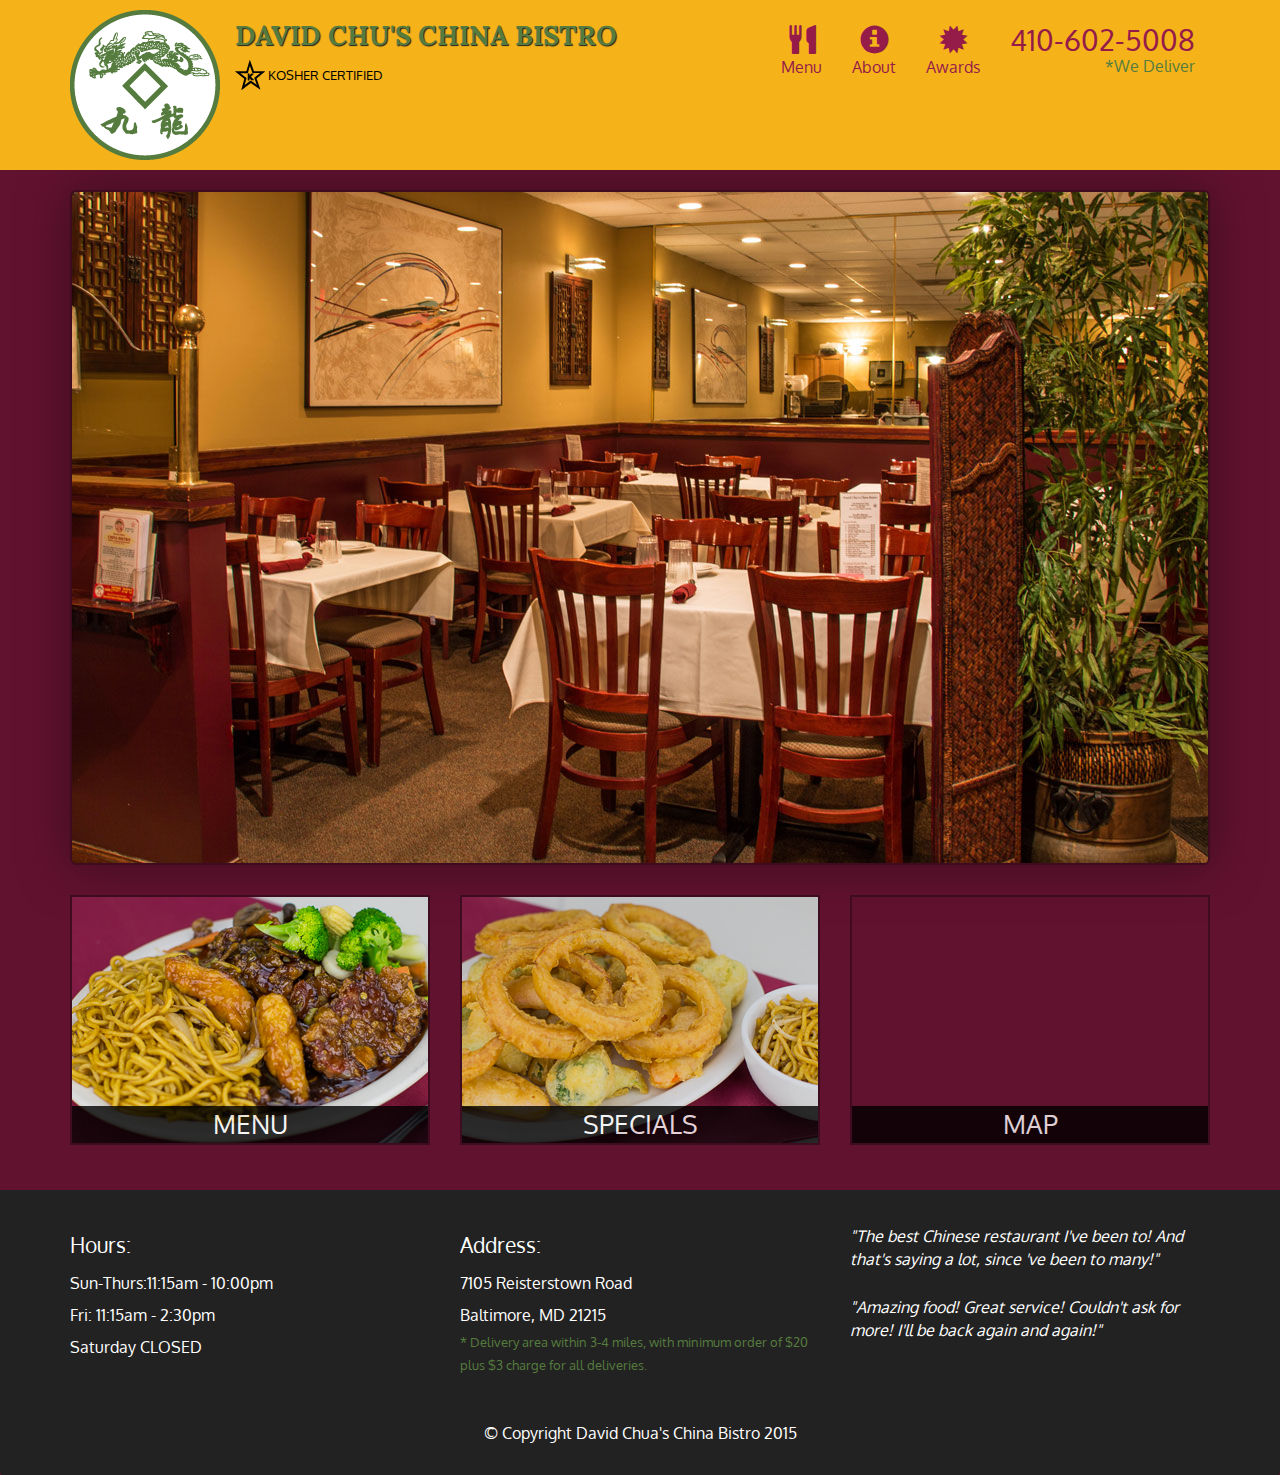
<file: index.html>
<!doctype html>
<html lang="en">
  <head>
    <meta charset="utf-8">
    <meta http-equiv="X-UA-Compatible" content="IE=edge">
    <meta name="viewport" content="width=device-width, initial-scale=1">
    <title>David Chu's China Bistro</title>
    <link href='https://fonts.googleapis.com/css?family=Oxygen:400,300,700' rel='stylesheet' type='text/css'>
    <link href="https://fonts.googleapis.com/css?family=Lora" rel="stylesheet"  type='text/css'>
    <link rel="stylesheet" href="css/bootstrap.min.css">
    <link rel="stylesheet" href="css/restaurant.css">
  </head>
<body ng-app="restaurant" ng-strict-di>

  <!-- Fixed position loading indicator -->
  <loading class="loading-indicator"></loading>

  <header>
    <nav id="header-nav" class="navbar navbar-default">
      <div class="container">
        <div class="navbar-header">
          <a href="index.html" class="pull-left visible-md visible-lg">
            <div id="logo-img" alt="Logo Image"></div>
          </a>
          <div class="navbar-brand">
            <a href="index.html"><h1>David Chu's China Bistro</h1></a>
            <p>
              <img src="images/star-k-logo.png" alt="Kosher certification">
              <span>Kosher Certified</span>
            </p>
          </div>

          <button id="navbarToggle" type="button" class="navbar-toggle collapsed" data-toggle="collapse" data-target="#collapsible-nav" aria-expanded="false">
                  <span class="sr-only">Toggle navigation</span>
                  <span class="icon-bar"></span>
                  <span class="icon-bar"></span>
                  <span class="icon-bar"></span>
          </button>
        </div>

        <div id="collapsible-nav" class="navbar-collapse collapse">
          <ul id="nav-list" class="nav navbar-nav navbar-right">
            <li id="navHomeButton" class="visible-xs">
              <a href="index.html">
                <span class="glyphicon glyphicon-home"></span> Home</a>
            </li>
            <li id="navMenuButton" ui-sref-active="active">
              <a ui-sref="public.menu">
                <span class="glyphicon glyphicon-cutlery"></span><br class="hidden-xs"> Menu</a>
            </li>
            <li>
              <a href="#">
                <span class="glyphicon glyphicon-info-sign"></span><br class="hidden-xs"> About</a>
            </li>
            <li>
              <a href="#">
                <span class="glyphicon glyphicon-certificate"></span><br class="hidden-xs"> Awards</a>
            </li>
            <li id="phone" class="hidden-xs">
              <a href="tel:410-602-5008"><span>410-602-5008</span></a>
              <div>*We Deliver</div>
            </li>
          </ul> <!-- #nav-list -->
         </div> <!-- collapse navbar-collapse -->
        </div> <!-- .container -->
    </nav> <!-- #header-nav -->
  </header>

  <div id="call-btn" class="visible-xs">
    <a class="btn" href="tel:410-602-5008">
      <span class="glyphicon glyphicon-earphone"></span>
      410-602-5008
    </a>
  </div>
  <div id="xs-deliver" class="text-center visible-xs">* We Deliver</div>

  <!-- <div id="main-content" class="container"></div>  -->
  <ui-view>
    <div class="text-center initial-loading">
      <h2>Loading Site ...</h2>
    </div>
  </ui-view>

  <footer class="panel-footer">
    <div class="container">
      <div class="row">
        <section id="hours" class="col-sm-4">
          <span>Hours:</span><br>
          Sun-Thurs:11:15am - 10:00pm<br>
          Fri: 11:15am - 2:30pm<br>
          Saturday CLOSED
          <hr class="visible-xs">
        </section>
        <section id="address" class="col-sm-4">
          <span>Address:</span><br>
          7105 Reisterstown Road<br>
          Baltimore, MD 21215<br>
          <p>* Delivery area within 3-4 miles, with minimum order of
          $20 plus $3 charge for all deliveries. </p>
          <hr class="visible-xs">
        </section>
        <section id="testimonials" class="col-sm-4">
          <p>"The best Chinese restaurant I've been to! And that's saying a lot,
            since 've been to many!"</p>
            <p>"Amazing food! Great service! Couldn't ask for more!
              I'll be back again and again!"</p>
          <hr class="visible-xs">
        </section>
      </div>
      <div class="text-center">
        &copy; Copyright David Chua's China Bistro 2015
      </div>

    </div>

  </footer>

  <!-- Libraries -->
  <script src="lib/jquery-2.1.4.min.js"></script>
  <script src="lib/bootstrap.min.js"></script>
  <script src="lib/angular.min.js"></script>
  <script src="lib/angular-ui-router.min.js"></script>

  <!-- Main Restaurant Module -->
  <script src="src/restaurant.module.js"></script>

  <!-- Common Module -->
  <script src="src/common/common.module.js"></script>
  <script src="src/common/loading/loading.component.js"></script>
  <script src="src/common/loading/loading.interceptor.js"></script>

  </script>
  <script src="src/common/menu.service.js"></script>

  <!-- Public Module -->
  <script src="src/public/public.module.js"></script>
  <script src="src/public/public.routes.js"></script>

  <script src="src/public/menu/menu.controller.js"></script>
  <script src="src/public/menu-category/menu-category.component.js"></script>
  <script src="src/public/menu-items/menu-items.controller.js"></script>
  <script src="src/public/menu-item/menu-item.component.js"></script>

  <!-- ADMIN SITE -->

  <!-- Application Files -->


</body>
</html>
</file>
<file: css/restaurant.css>
body {
  font-size: 16px;
  color: #fff;
  background-color: #61122f;
  font-family: 'Oxygen', sans-serif;
}

.initial-loading {
  margin-top: 60px;
}

/* HEADER */
#header-nav {
  background-color:#f6b319;
  border-radius: 0;
  border: 0;
}

#logo-img {
  background: url('../images/restaurant-logo_large.png') no-repeat;
  width: 150px;
  height: 150px;
  margin: 10px 15px 10px 0;
}

.navbar-brand {
  padding-top:25px;
}

 /* Restaurant name  */
.navbar-brand h1 {
  font-family: 'Lora', serif;
  color: #557c3e;
  font-size: 1.5em;
  text-transform: uppercase;
  font-weight: bold;
  text-shadow: 1px 1px 1px #222;
  margin-top: 0;
  margin-bottom: 0;
  line-height: .75;
}

.navbar-brand a:hover, .navbar-brand a:focus {
  text-decoration: none;
}

.navbar-brand p { /* Kosher cert */
  color: #000;
  text-transform: uppercase;
  font-size: .7em;
  margin-top: 15px;
}

.navbar-brand p span {  /* Star-K */
  vertical-align: middle;
}

#nav-list {
  margin-top: 10px;
}

#nav-list a {
  color: #951C49;
  text-align: center;
}

#nav-list a:hover {
  background: #E7E7E7;
}

#nav-list a span {
  font-size: 1.8em;
}

#phone {
  margin-top: 5px;
}

#phone a { /* phone number */
  text-align: right;
  padding-bottom: 0;
}

#phone div { /* We Deliver */
  color: #557c3e;
  text-align: right;
  padding-right: 15px;
}

.navbar-header button.navbar-toggle, .navbar-header .icon-bar {
  border: 1px solid #61122f;
}
.navbar-header button.navbar-toggle {
  clear: both;
  margin-top: -30px;
}
/* END HEADER */

/* FOOTER */
.panel-footer {
  margin-top: 30px;
  padding-top: 35px;
  padding-bottom: 30px;
  background-color: #222;
  border-top: 0;
}

.panel-footer div.row {
  margin-bottom: 35px;
}

#hours, #address {
  line-height: 2;
}

#hours > span, #address > span {
  font-size: 1.3em;
}

#address p {
  color: #557c3e;
  font-size: .8em;
  line-height: 1.8;
}

#testimonials {
  font-style: italic;
}

#testimonials p:nth-child(2) {
  margin-top: 25px;
}

a[ui-sref="admin.auth"] {
  color: #ffff;
}
/* END FOOTER */

/************ Medium Devices Only ************/
@media (min-width: 992px)  and (max-width: 1199px){
  /* Header */
  #logo-img {
    background: url('../images/restaurant-logo_medium.png') no-repeat;
    width: 100px;
    height: 100px;
    margin: 5px 5px 5px 0;
  }
  /* End Header */
}

/************ Exra Small Devices Only ************/
@media (max-width: 767px){
  /* Start Header */
  .navbar-brand {
    padding-top: 10px;
    height: 80px;
  }

  .navbar-brand h1 {  /* Restaurant Name */
    padding-top: 10px;
    font-size: 5vw; /* 1vw = 1% of viewport width */
  }

  .navbar-brand p { /* Kosher Cert */
    text-transform: uppercase;
    font-size: .6em;
    margin-top: 12px;
  }

  .navbar-brand p img {   /* Star-K */
    height: 20px;
  }

  #collapsible-nav a { /* Collapsable Menu glyph */
    font-size: 1.2em;
  }

  #collapsible-nav a span { /* Collapsable Menu glyph */
    font-size: 1em;
    margin-right: 5px;
  }

  #call-btn > a {
    font-size: 1.5em;
    display: block;
    margin: 0 20px;
    padding: 10px;
    border: 2px solid #fff;
    background-color: #f6b319;
    color: #951C49;
  }

  #xs-deliver {
    margin-top: 5px;
    font-size: .7em;
    letter-spacing: .1em;
    text-transform: uppercase;
  }
  /* End Header */

  /* Footer */
  .panel-footer section {
    margin-top: 30px;
    text-align: center;
  }

  .panel-footer section:nth-child(3) {
    margin-bottom: 0; /* margin already exists on the whole row */
  }

  .panel-footer section hr {
    width: 50%;
  }
  /* End Footer */

}

/************ Super Exra Small Devices Only :-) (e.g. iphone 4) ************/
@media (max-width: 479px) {
/* Header */
.navbar-brand h1 { /* Restaurant Name */
  padding-top: 5ps;
  font-size: 6vw;
}
/* End Header */
}
</file>
